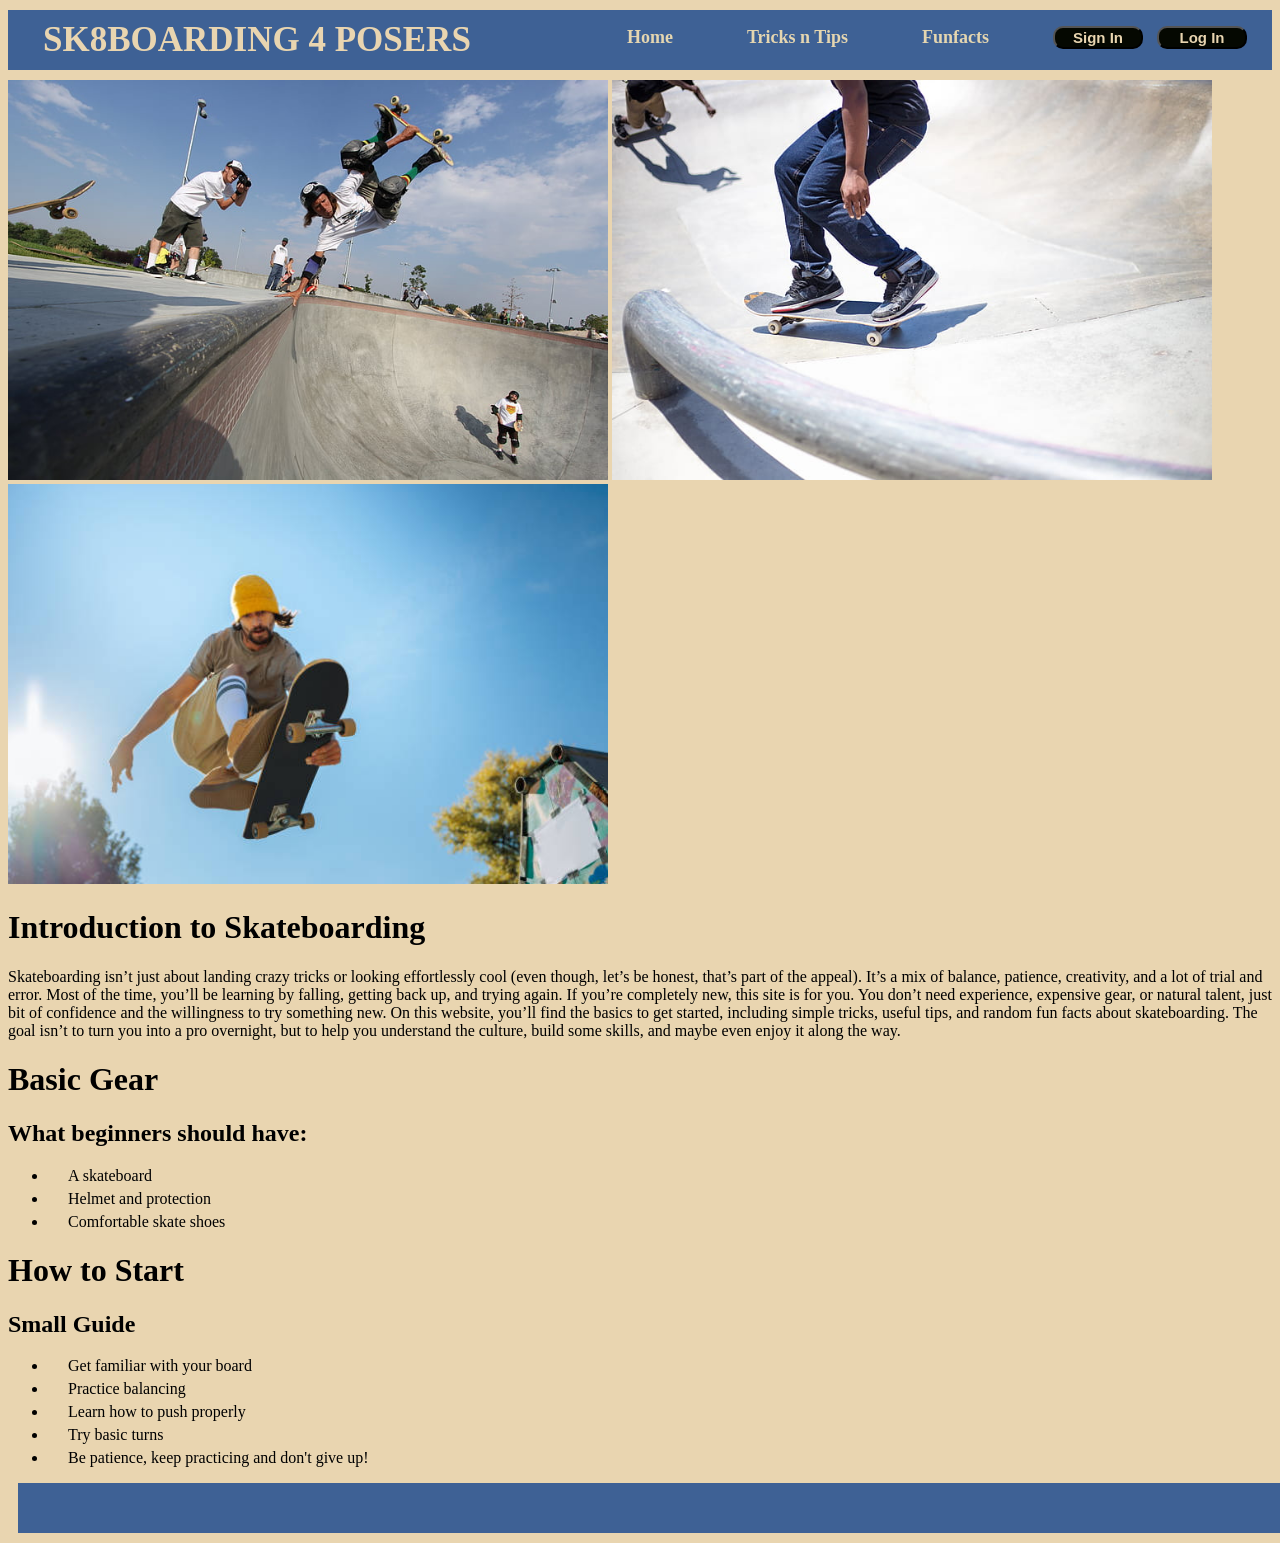
<file: index.html>
<!DOCTYPE html>
<html lang="en">
<head>

<link rel="stylesheet" href="style.css">

<title> Sk8boarding 4 Posers </title>

<link rel="apple-touch-icon" sizes="180x180" href="/apple-touch-icon.png">
<link rel="icon" type="image/png" sizes="32x32" href="/favicon-32x32.png">
<link rel="icon" type="image/png" sizes="16x16" href="/favicon-16x16.png">
<link rel="manifest" href="/site.webmanifest">

</head>
<body>
    <nav class="navbar">
        <div class="navdiv">
            <div class="logo"><a href="#">SK8BOARDING 4 POSERS</a> </div>
            <ul>
                <li><a href="index.html">Home</a></li>
                <li><a href="page1.html">Tricks n Tips</a></li>
                <li><a href="page2.html">Funfacts</a></li>
                <button><a href="#">Sign In</a></button>
                <button><a href="#">Log In </a></button>
            </ul>
        </div>
    </nav>
</body>

<img src="skateboarder.jpg" alt="Guy Doing a Trick" height="400px" width="600px">

<img src="skateboarding.jpg" alt="idk skateboard ig" height="400px" width="600px">

<img src="guy w yllow hat.jpg" alt="guy w yllow hat" height="400px" width="600px">


<h1> Introduction to Skateboarding</h1>

<p1> Skateboarding isn’t just about landing crazy tricks or looking effortlessly cool (even though, let’s be honest, that’s part of the appeal). It’s a mix of balance, patience, creativity, and a lot of trial and error. Most of the time, you’ll be learning by falling, getting back up, and trying again.

If you’re completely new, this site is for you. You don’t need experience, expensive gear, or natural talent, just bit of confidence and the willingness to try something new.

On this website, you’ll find the basics to get started, including simple tricks, useful tips, and random fun facts about skateboarding. The goal isn’t to turn you into a pro overnight, but to help you understand the culture, build some skills, and maybe even enjoy it along the way.</p1>

<body> 
<h1>Basic Gear </h1>

<h2>What beginners should have:</h2>
 
<ul> 
    <li>A skateboard</li>
    <li>Helmet and protection</li>
    <li>Comfortable skate shoes</li>
</ul>

<h1>How to Start </h1>

<h2>Small Guide</h2>
 
<ul> 
    <li>Get familiar with your board</li>
    <li>Practice balancing</li>
    <li>Learn how to push properly</li>
    <li>Try basic turns</li>
    <li>Be patience, keep practicing and don't give up!</li>
</ul>

<div class="bottom-bar"></div>

</body>


</html>
</file>
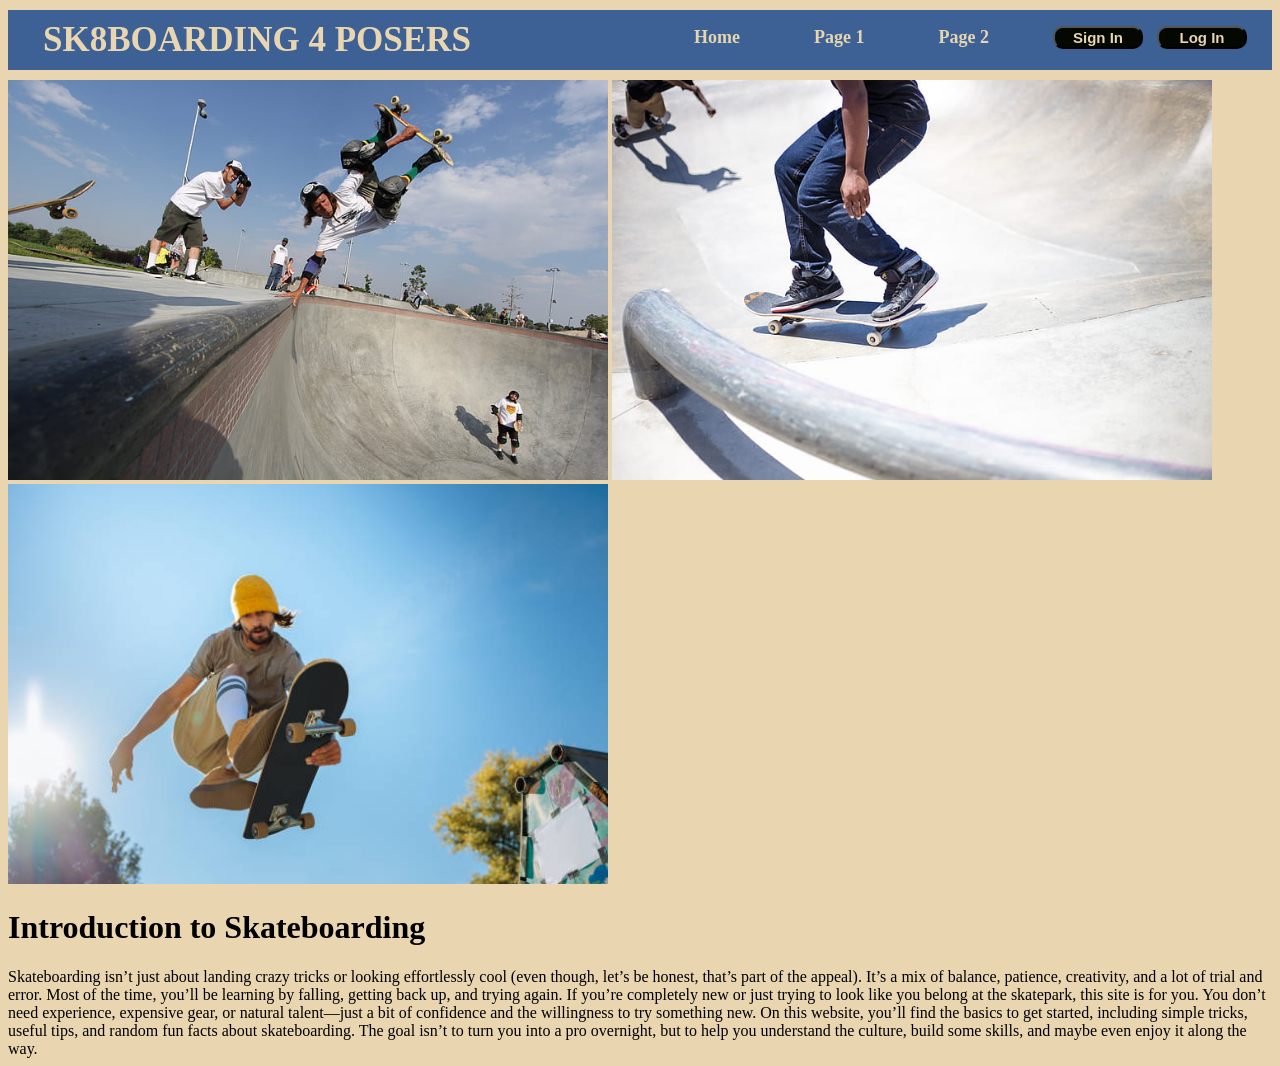
<file: home.html>
<!DOCTYPE html>
<html lang="en">
<head>

<link rel="stylesheet" href="style.css">

<title> Sk8boarding 4 Posers </title>


</head>
<body>
    <nav class="navbar">
        <div class="navdiv">
            <div class="logo"><a href="#">SK8BOARDING 4 POSERS</a> </div>
            <ul>
                <li><a href="https://hvhs-tech.github.io/website-project-24448mo-lab/#">Home</a></li>
                <li><a href="#">Page 1 </a></li>
                <li><a href="#">Page 2 </a></li>
                <button><a href="#">Sign In</a></button>
                <button><a href="#">Log In </a></button>
            </ul>
        </div>
    </nav>
</body>

<img src="skateboarder.jpg" alt="Guy Doing a Trick" height="400px" width="600px">

<img src="skateboarding.jpg" alt="idk skateboard ig" height="400px" width="600px">

<img src="guy w yllow hat.jpg" alt="guy w yllow hat" height="400px" width="600px">

<h1> Introduction to Skateboarding</h1>

<p1>Skateboarding isn’t just about landing crazy tricks or looking effortlessly cool (even though, let’s be honest, that’s part of the appeal). It’s a mix of balance, patience, creativity, and a lot of trial and error. Most of the time, you’ll be learning by falling, getting back up, and trying again.

If you’re completely new or just trying to look like you belong at the skatepark, this site is for you. You don’t need experience, expensive gear, or natural talent—just a bit of confidence and the willingness to try something new.

On this website, you’ll find the basics to get started, including simple tricks, useful tips, and random fun facts about skateboarding. The goal isn’t to turn you into a pro overnight, but to help you understand the culture, build some skills, and maybe even enjoy it along the way.</p1>

</html>
</file>
<file: style.css>
.container {
  display: grid;
  grid-template-columns: auto auto auto;
}
body {
  background-color: #e9d5b0;
}
div {
  border-style: none;
  margin: 10px;
  text-align: center;
}
.container div {
  background-color: #e9d5b0;
}

* {
  text-decoration: none;
}

.navbar {
  background: #3e6195;
  font-family: calibri;
  padding-right: 15PX;
  padding-left: 15px;
}

.navdiv {
  display: flex;
  align-item: center;
  justify-content: space-between;
}

.logo a {
  font-size: 35px;
  font-weight: 600;
  color: #e9d5b0;
}

li {
  list-style: none;
  display: inline-block;
}

li a {
  color: lab(86.03% 1.26 20.82);
  font-size: 18px;
  font-weight: bold;
  margin-right: 25px;

}

button {
  background-color: #050801;
  margin-left: 10px;
  border-radius: 10px;
  padding 10px;
  width: 90px;
}

button a {
  color: #e9d5b0;
  font-weight: bold;
  font-size: 15px;
}

.navbar li {
  list-style: none;
  display: inline-block; 
  margin-right: 25px;    
}


ul li {
  list-style: disc;      
  display: list-item;
  margin-bottom: 5px;
  padding-left: 20px;   
  text-align: left;      
}

.bottom-bar {
    width: 100%;        
    height: 50px;       
    background-color: #3e6195;  
}
</file>
